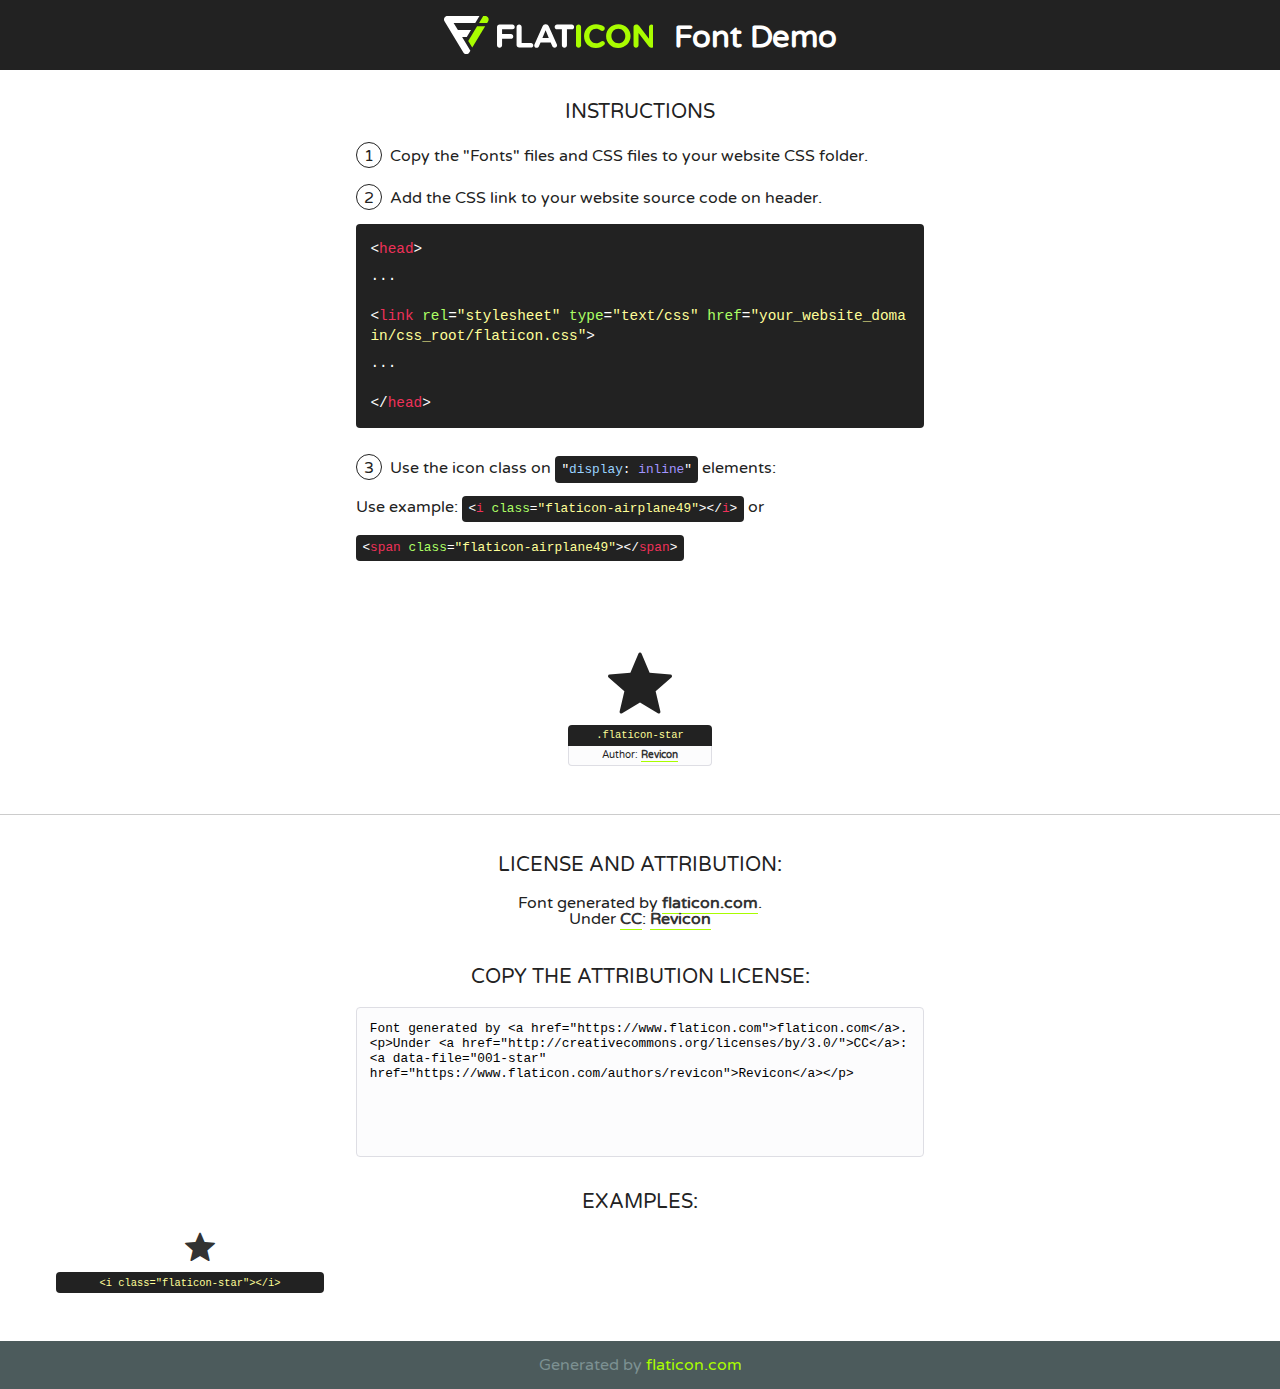
<file: css/font/flaticon.html>
<!DOCTYPE html>
<!--
  Flaticon icon font: Flaticon
  Creation date: 08/01/2019 08:05
-->
<html>
<!DOCTYPE html>
<html>

<head>
    <title>Flaticon WebFont</title>
    <link href="http://fonts.googleapis.com/css?family=Varela+Round" rel="stylesheet" type="text/css" />
    <link rel="stylesheet" type="text/css" href="flaticon.css">
    <meta charset="UTF-8">
    <style>
    html, body, div, span, applet, object, iframe,
    h1, h2, h3, h4, h5, h6, p, blockquote, pre,
    a, abbr, acronym, address, big, cite, code,
    del, dfn, em, img, ins, kbd, q, s, samp,
    small, strike, strong, sub, sup, tt, var,
    b, u, i, center,
    dl, dt, dd, ol, ul, li,
    fieldset, form, label, legend,
    table, caption, tbody, tfoot, thead, tr, th, td,
    article, aside, canvas, details, embed, 
    figure, figcaption, footer, header, hgroup, 
    menu, nav, output, ruby, section, summary,
    time, mark, audio, video {
        margin: 0;
        padding: 0;
        border: 0;
        font-size: 100%;
        font: inherit;
        vertical-align: baseline;
    }
    /* HTML5 display-role reset for older browsers */
    article, aside, details, figcaption, figure, 
    footer, header, hgroup, menu, nav, section {
        display: block;
    }
    body {
        line-height: 1;
    }
    ol, ul {
        list-style: none;
    }
    blockquote, q {
        quotes: none;
    }
    blockquote:before, blockquote:after,
    q:before, q:after {
        content: '';
        content: none;
    }
    table {
        border-collapse: collapse;
        border-spacing: 0;
    }
    body {
        font-family: 'Varela Round', Helvetica, Arial, sans-serif;
        font-size: 16px;
        color: #222;
    }
    a {
        color: #333;
        border-bottom: 1px solid #a9fd00;
        font-weight: bold;
        text-decoration: none;
    }
    * {
        -moz-box-sizing: border-box;
        -webkit-box-sizing: border-box;
        box-sizing: border-box;
        margin: 0;
        padding: 0;
    }
    [class^="flaticon-"]:before, [class*=" flaticon-"]:before, [class^="flaticon-"]:after, [class*=" flaticon-"]:after {
        font-family: Flaticon;
        font-size: 30px;
        font-style: normal;
        margin-left: 20px;
        color: #333;
    }
    .wrapper {
        max-width: 600px;
        margin: auto;
        padding: 0 1em;
    }
    .title {
        font-size: 1.25em;
        text-align: center;
        margin-bottom: 1em;
        text-transform: uppercase;
    }
    header {
        text-align: center;
        background-color: #222;
        color: #fff;
        padding: 1em;
    }
    header .logo {
        width: 210px;
        height: 38px;
        display: inline-block;
        vertical-align: middle;
        margin-right: 1em;
        border: none;
    }
    header strong {
        font-size: 1.95em;
        font-weight: bold;
        vertical-align: middle;
        margin-top: 5px;
        display: inline-block;
    }
    .demo {
        margin: 2em auto;
        line-height: 1.25em;
    }
    .demo ul li {
        margin-bottom: 1em;
    }
    .demo ul li .num {
        color: #222;
        border-radius: 20px;
        display: inline-block;
        width: 26px;
        padding: 3px;
        height: 26px;
        text-align: center;
        margin-right: 0.5em;
        border: 1px solid #222;
    }
    .demo ul li code {
        background-color: #222;
        border-radius: 4px;
        padding: 0.25em 0.5em;
        display: inline-block;
        color: #fff;
        font-family: Consolas,Monaco,Lucida Console,Liberation Mono,DejaVu Sans Mono,Bitstream Vera Sans Mono,Courier New, monospace;
        font-weight: lighter;
        margin-top: 1em;
        font-size: 0.8em;
        word-break: break-all;
    }
    .demo ul li code.big {
        padding: 1em;
        font-size: 0.9em;
    }
    .demo ul li code .red {
        color: #EF3159;
    }
    .demo ul li code .green {
        color: #ACFF65;
    }
    .demo ul li code .yellow {
        color: #FFFF99;
    }
    .demo ul li code .blue {
        color: #99D3FF;
    }
    .demo ul li code .purple {
        color: #A295FF;
    }
    .demo ul li code .dots {
        margin-top: 0.5em;
        display: block;
    }
    #glyphs {
        border-bottom: 1px solid #ccc;
        padding: 2em 0;
        text-align: center;
    }
    .glyph {
        display: inline-block;
        width: 9em;
        margin: 1em;
        text-align: center;
        vertical-align: top;
        background: #FFF;
    }
    .glyph .glyph-icon {
        padding: 10px;
        display: block;
        font-family:"Flaticon";
        font-size: 64px;
        line-height: 1;
    }
    .glyph .glyph-icon:before {
        font-size: 64px;
        color: #222;
        margin-left: 0;
    }
    .class-name {
        font-size: 0.65em;
        background-color: #222;
        color: #fff;
        border-radius: 4px 4px 0 0;
        padding: 0.5em;
        color: #FFFF99;
        font-family: Consolas,Monaco,Lucida Console,Liberation Mono,DejaVu Sans Mono,Bitstream Vera Sans Mono,Courier New, monospace;
    }
    .author-name {
        font-size: 0.6em;
        background-color: #fcfcfd;
        border: 1px solid #DEDEE4;
        border-top: 0;
        border-radius: 0 0 4px 4px;
        padding: 0.5em;
    }
    .class-name:last-child {
        font-size: 10px;
        color:#888;
    }
    .class-name:last-child a {
        font-size: 10px;
        color:#555;
    }
    .class-name:last-child a:hover {
        color:#a9fd00;
    }
    .glyph > input {
        display: block;
        width: 100px;
        margin: 5px auto;
        text-align: center;
        font-size: 12px;
        cursor: text;
    }
    .glyph > input.icon-input {
        font-family:"Flaticon";
        font-size: 16px;
        margin-bottom: 10px;
    }
    .attribution .title {
        margin-top: 2em;
    }
    .attribution textarea {
        background-color: #fcfcfd;
        padding: 1em;
        border: none;
        box-shadow: none;
        border: 1px solid #DEDEE4;
        border-radius: 4px;
        resize: none;
        width: 100%;
        height: 150px;
        font-size: 0.8em;
        font-family: Consolas,Monaco,Lucida Console,Liberation Mono,DejaVu Sans Mono,Bitstream Vera Sans Mono,Courier New, monospace;
        -webkit-appearance: none;
    }
    .iconsuse {
        margin: 2em auto;
        text-align: center;
        max-width: 1200px;
    }
    .iconsuse:after {
        content: '';
        display: table;
        clear: both;
    }
    .iconsuse .image {
        float: left;
        width: 25%;
        padding: 0 1em;
    }
    .iconsuse .image p {
        margin-bottom: 1em;
    }
    .iconsuse .image span {
        display: block;
        font-size: 0.65em;
        background-color: #222;
        color: #fff;
        border-radius: 4px;
        padding: 0.5em;
        color: #FFFF99;
        margin-top: 1em;
        font-family: Consolas,Monaco,Lucida Console,Liberation Mono,DejaVu Sans Mono,Bitstream Vera Sans Mono,Courier New, monospace;
    }
    #footer {
        text-align: center;
        background-color: #4C5B5C;
        color: #7c9192;
        padding: 1em;
    }
    #footer a {
        border: none;
        color: #a9fd00;
        font-weight: normal;
    }
    @media (max-width: 960px) {
        .iconsuse .image {
            width: 50%;
        }
    }
    @media (max-width: 560px) {
        .iconsuse .image {
            width: 100%;
        }
    }
    </style>
</head>

<body class="characters-off">

    <header>
        <a href="https://www.flaticon.com" target="_blank" class="logo">
            <svg version="1.1" xmlns="http://www.w3.org/2000/svg" xmlns:xlink="http://www.w3.org/1999/xlink" xmlns:a="http://ns.adobe.com/AdobeSVGViewerExtensions/3.0/" viewBox="0 0 560.875 102.036" enable-background="new 0 0 560.875 102.036" xml:space="preserve">
                <defs>
                </defs>
                <g>
                    <g class="letters">
                        <path fill="#ffffff" d="M141.596,29.675c0-3.777,2.985-6.767,6.764-6.767h34.438c3.426,0,6.15,2.728,6.15,6.15
                        c0,3.43-2.724,6.149-6.15,6.149h-27.674v13.091h23.719c3.429,0,6.151,2.724,6.151,6.15c0,3.43-2.723,6.149-6.151,6.149h-23.719
                        v17.574c0,3.773-2.986,6.761-6.764,6.761c-3.779,0-6.764-2.989-6.764-6.761V29.675z"></path>
                        <path fill="#ffffff" d="M193.844,29.149c0-3.781,2.985-6.767,6.764-6.767c3.776,0,6.763,2.985,6.763,6.767v42.957h25.039
                        c3.426,0,6.149,2.726,6.149,6.153c0,3.425-2.723,6.15-6.149,6.15h-31.802c-3.779,0-6.764-2.986-6.764-6.768V29.149z"></path>
                        <path fill="#ffffff" d="M241.891,75.71l21.438-48.407c1.492-3.341,4.215-5.357,7.906-5.357h0.792
                        c3.686,0,6.323,2.017,7.815,5.357l21.439,48.407c0.436,0.967,0.701,1.845,0.701,2.723c0,3.602-2.809,6.501-6.414,6.501
                        c-3.161,0-5.269-1.845-6.499-4.655l-4.132-9.661h-27.059l-4.301,10.102c-1.144,2.631-3.426,4.214-6.237,4.214
                        c-3.517,0-6.24-2.81-6.24-6.325C241.1,77.64,241.451,76.677,241.891,75.71z M279.932,58.666l-8.521-20.297l-8.526,20.297H279.932
                        z"></path>
                        <path fill="#ffffff" d="M314.864,35.387H301.86c-3.429,0-6.239-2.813-6.239-6.238c0-3.429,2.811-6.24,6.239-6.24h39.533
                        c3.426,0,6.237,2.811,6.237,6.24c0,3.425-2.811,6.238-6.237,6.238h-13.001v42.785c0,3.773-2.99,6.761-6.764,6.761
                        c-3.779,0-6.764-2.989-6.764-6.761V35.387z"></path>
                        <path fill="#A9FD00" d="M352.615,29.149c0-3.781,2.985-6.767,6.767-6.767c3.774,0,6.761,2.985,6.761,6.767v49.024
                        c0,3.773-2.987,6.761-6.761,6.761c-3.781,0-6.767-2.989-6.767-6.761V29.149z"></path>
                        <path fill="#A9FD00" d="M374.132,53.836v-0.179c0-17.481,13.178-31.801,32.065-31.801c9.22,0,15.459,2.458,20.557,6.238
                        c1.402,1.054,2.637,2.985,2.637,5.357c0,3.692-2.985,6.59-6.681,6.59c-1.845,0-3.071-0.702-4.044-1.319
                        c-3.776-2.813-7.729-4.393-12.562-4.393c-10.364,0-17.831,8.611-17.831,19.154v0.173c0,10.542,7.291,19.329,17.831,19.329
                        c5.715,0,9.492-1.756,13.359-4.834c1.049-0.874,2.458-1.491,4.039-1.491c3.429,0,6.325,2.813,6.325,6.236
                        c0,2.106-1.056,3.78-2.282,4.834c-5.539,4.834-12.036,7.733-21.878,7.733C387.572,85.464,374.132,71.493,374.132,53.836z"></path>
                        <path fill="#A9FD00" d="M433.009,53.836v-0.179c0-17.481,13.79-31.801,32.766-31.801c18.981,0,32.592,14.143,32.592,31.628v0.173
                        c0,17.483-13.785,31.807-32.769,31.807C446.625,85.464,433.009,71.32,433.009,53.836z M484.224,53.836v-0.179
                        c0-10.539-7.725-19.326-18.626-19.326c-10.893,0-18.449,8.611-18.449,19.154v0.173c0,10.542,7.73,19.329,18.626,19.329
                        C476.676,72.986,484.224,64.378,484.224,53.836z"></path>
                        <path fill="#A9FD00" d="M506.233,29.321c0-3.774,2.99-6.763,6.767-6.763h1.401c3.252,0,5.183,1.583,7.029,3.953l26.093,34.265
                        V29.059c0-3.692,2.99-6.677,6.681-6.677c3.683,0,6.671,2.985,6.671,6.677v48.934c0,3.78-2.987,6.765-6.764,6.765h-0.436
                        c-3.257,0-5.188-1.581-7.034-3.953l-27.056-35.492v32.944c0,3.687-2.985,6.676-6.678,6.676c-3.683,0-6.673-2.989-6.673-6.676
                        V29.321z"></path>
                    </g>
                    <g class="insignia">
                        <path fill="#ffffff" d="M48.372,56.137h12.517l11.156-18.537H37.186L25.688,18.539h57.825L94.668,0H9.271
                        C5.925,0,2.842,1.801,1.198,4.716c-1.644,2.907-1.593,6.482,0.134,9.343l50.38,83.501c1.678,2.781,4.689,4.476,7.938,4.476
                        c3.246,0,6.257-1.695,7.935-4.476l2.898-4.804L48.372,56.137z"></path>
                        <g class="i">
                            <path fill="#A9FD00" d="M93.575,18.539h0.031v0.004l21.652,0.004l2.705-4.488c1.727-2.861,1.778-6.436,0.133-9.343
                            C116.454,1.801,113.371,0,110.026,0h-5.294L93.575,18.539z"></path>
                            <polygon fill="#A9FD00" points="88.291,27.356 64.725,66.486 75.519,84.404 109.942,27.356"></polygon>
                        </g>
                    </g>
                </g>
            </svg>
        </a>
        <strong>Font Demo</strong>
    </header>


    <section class="demo wrapper">

        <p class="title">Instructions</p>

        <ul>
            <li>
                <span class="num">1</span>Copy the "Fonts" files and CSS files to your website CSS folder.
            </li>
            <li>
                <span class="num">2</span>Add the CSS link to your website source code on header.
                <code class="big">
                    &lt;<span class="red">head</span>&gt;
                    <br/><span class="dots">...</span>
                    <br/>&lt;<span class="red">link</span> <span class="green">rel</span>=<span class="yellow">"stylesheet"</span> <span class="green">type</span>=<span class="yellow">"text/css"</span> <span class="green">href</span>=<span class="yellow">"your_website_domain/css_root/flaticon.css"</span>&gt;
                    <br/><span class="dots">...</span>
                    <br/>&lt;/<span class="red">head</span>&gt;
                </code>
            </li>

            <li>
                <p>
                    <span class="num">3</span>Use the icon class on <code>"<span class="blue">display</span>:<span class="purple"> inline</span>"</code> elements:
                    <br />
                    Use example: <code>&lt;<span class="red">i</span> <span class="green">class</span>=<span class="yellow">&quot;flaticon-airplane49&quot;</span>&gt;&lt;/<span class="red">i</span>&gt;</code> or <code>&lt;<span class="red">span</span> <span class="green">class</span>=<span class="yellow">&quot;flaticon-airplane49&quot;</span>&gt;&lt;/<span class="red">span</span>&gt;</code>
            </li>
        </ul>

    </section>




   <section id="glyphs">          
    
      
        <div class="glyph"><div class="glyph-icon flaticon-star"></div>
            <div class="class-name">.flaticon-star</div>
            <div class="author-name">Author: <a data-file="001-star" href="https://www.flaticon.com/authors/revicon">Revicon</a> </div> 
        </div>        
        

    </section>



    <section class="attribution wrapper"   style="text-align:center;">

      <div class="title">License and attribution:</div><div class="attrDiv">Font generated by <a href="https://www.flaticon.com">flaticon.com</a>. <div><p>Under <a href="http://creativecommons.org/licenses/by/3.0/">CC</a>: <a data-file="001-star" href="https://www.flaticon.com/authors/revicon">Revicon</a></p>  </div>
      </div>
      <div class="title">Copy the Attribution License:</div>

    <textarea onclick="this.focus();this.select();">Font generated by &lt;a href=&quot;https://www.flaticon.com&quot;&gt;flaticon.com&lt;/a&gt;. <p>Under <a href="http://creativecommons.org/licenses/by/3.0/">CC</a>: <a data-file="001-star" href="https://www.flaticon.com/authors/revicon">Revicon</a></p>  
     </textarea>

    </section>

    <section class="iconsuse">

          <div class="title">Examples:</div>            
             
            <div class="image">
                <p>
                    <i class="glyph-icon flaticon-star"></i> 
                    <span>&lt;i class=&quot;flaticon-star&quot;&gt;&lt;/i&gt;</span>
                </p>
            </div>
                       
        </div>
                            
    </section>

<div id="footer">
    <div>Generated by <a href="https://www.flaticon.com">flaticon.com</a>
    </div>
</div>



</body>
</html>
</file>
<file: css/font/flaticon.css>
/*
  	Flaticon icon font: Flaticon
  	Creation date: 08/01/2019 08:05
  	*/

@font-face {
  font-family: "Flaticon";
  src: url("./Flaticon.eot");
  src: url("./Flaticon.eot?#iefix") format("embedded-opentype"),
       url("./Flaticon.woff") format("woff"),
       url("./Flaticon.ttf") format("truetype"),
       url("./Flaticon.svg#Flaticon") format("svg");
  font-weight: normal;
  font-style: normal;
}

@media screen and (-webkit-min-device-pixel-ratio:0) {
  @font-face {
    font-family: "Flaticon";
    src: url("./Flaticon.svg#Flaticon") format("svg");
  }
}

[class^="flaticon-"]:before, [class*=" flaticon-"]:before,
[class^="flaticon-"]:after, [class*=" flaticon-"]:after {   
  font-family: Flaticon;
        font-size: 20px;
font-style: normal;
margin-left: 20px;
}

.flaticon-star:before { content: "\f100"; }
</file>
